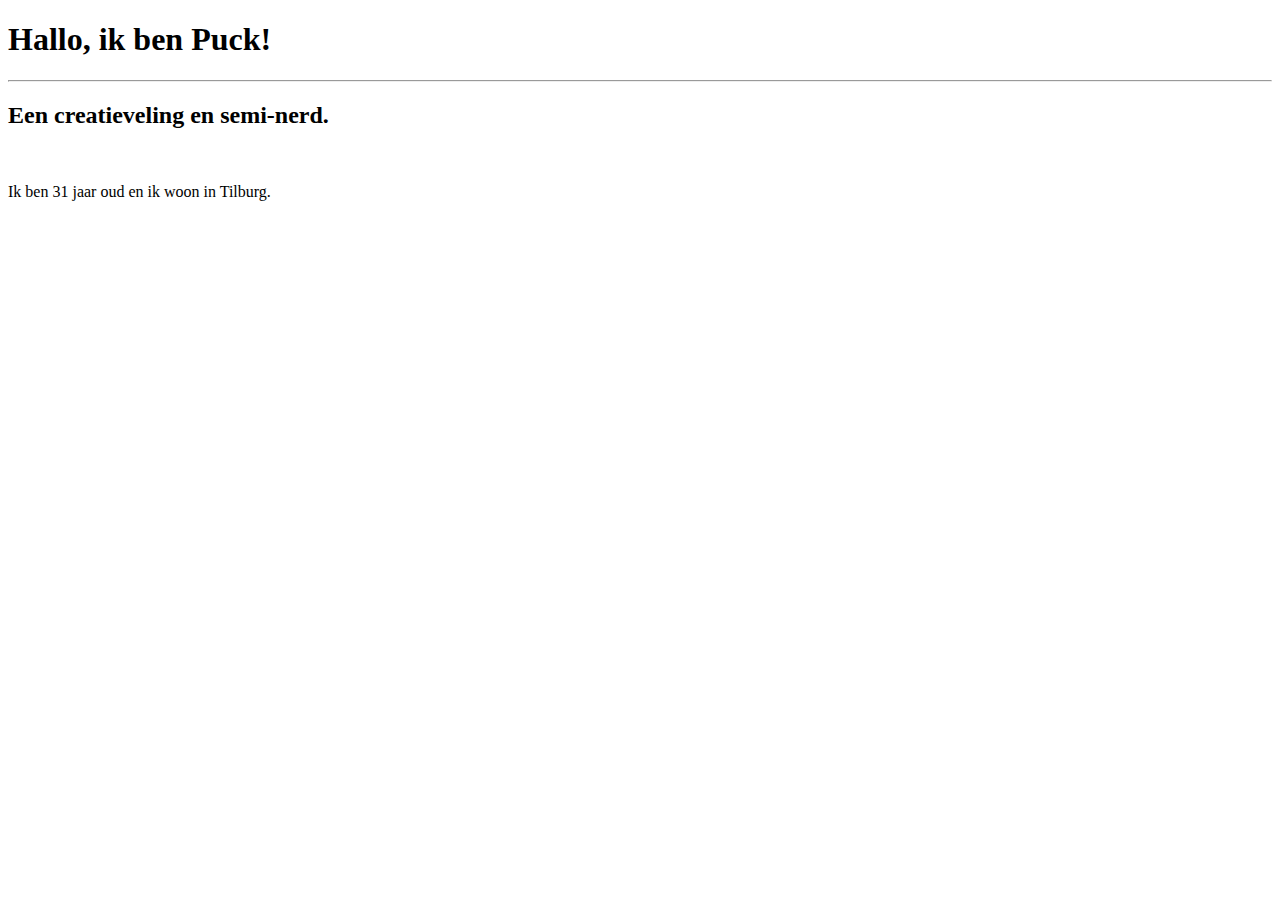
<file: Opdracht 1 - eerste HTML pagina/index.html>
<!DOCTYPE html>
<html>
    <head>
        <!-- hier zet je de code in de head tags -->
        <title> Mijn eerste HTML pagina </title>
    </head>
    <body>
       <!-- hier zet je de code in de body tags-->
       <h1>Hallo, ik ben Puck!</h1>
       <hr>
       <h2>Een creatieveling en semi-nerd.</h2>
       <br>
       <p>Ik ben 31 jaar oud en ik woon in Tilburg.</p>

    </body>
</html>
</file>
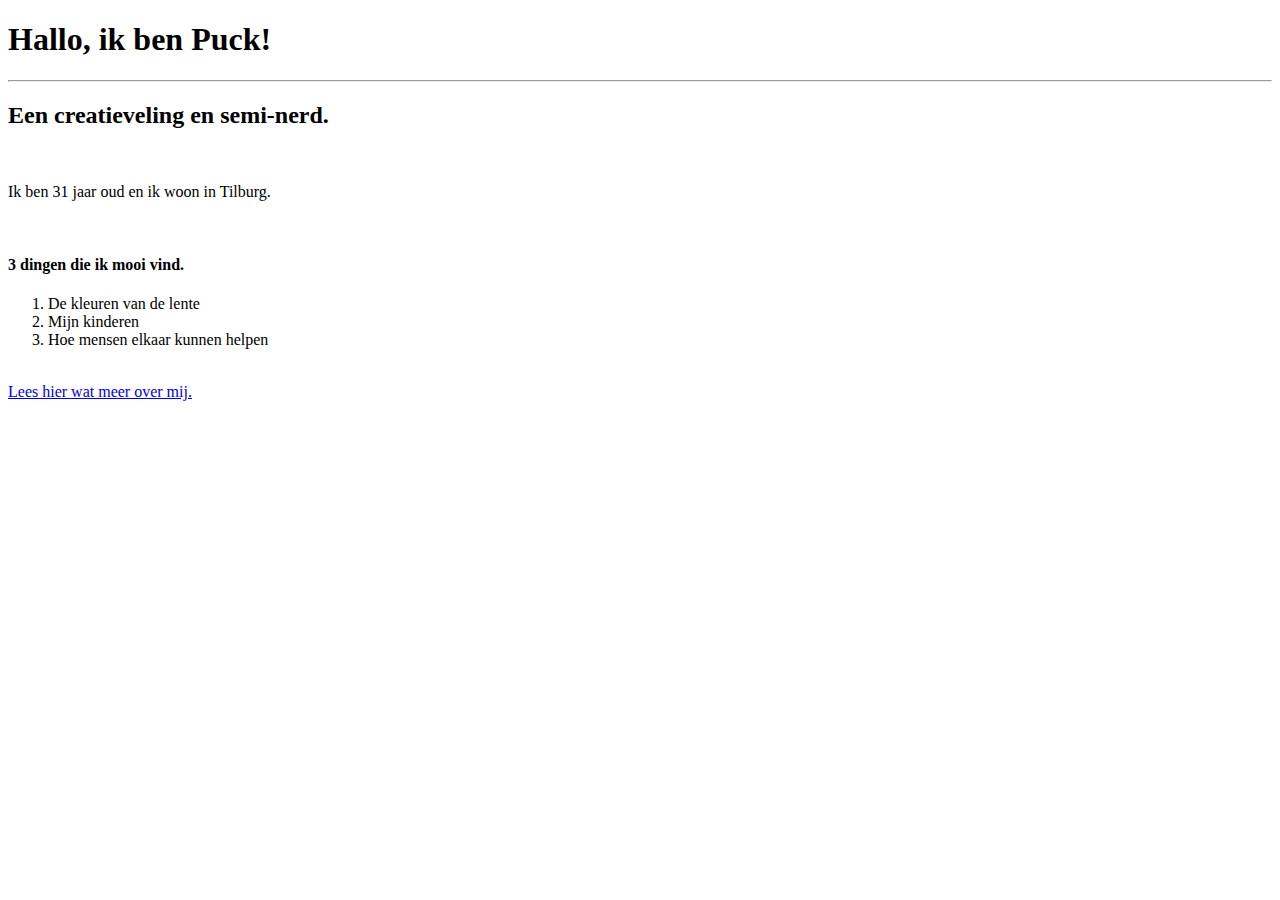
<file: Opdracht 2 - meerdere paginas/index.html>
<!DOCTYPE html>
<html>
    <head>
        <!-- hier zet je de code in de head tags -->
        <title> Mijn eerste HTML pagina </title>
    </head>
    <body>
       <!-- hier zet je de code in de body tags-->
       <h1>Hallo, ik ben Puck!</h1>
       <hr>
       <h2>Een creatieveling en semi-nerd.</h2>
       <br>
       <p>Ik ben 31 jaar oud en ik woon in Tilburg.</p>
       <br>
       <h4>3 dingen die ik mooi vind.</h4>
       <ol>
           <li>De kleuren van de lente</li>
           <li>Mijn kinderen</li>
           <li>Hoe mensen elkaar kunnen helpen</li>
       </ol>

       <br>
       <a href="about.html">Lees hier wat meer over mij.</a>

    </body>
</html>
</file>
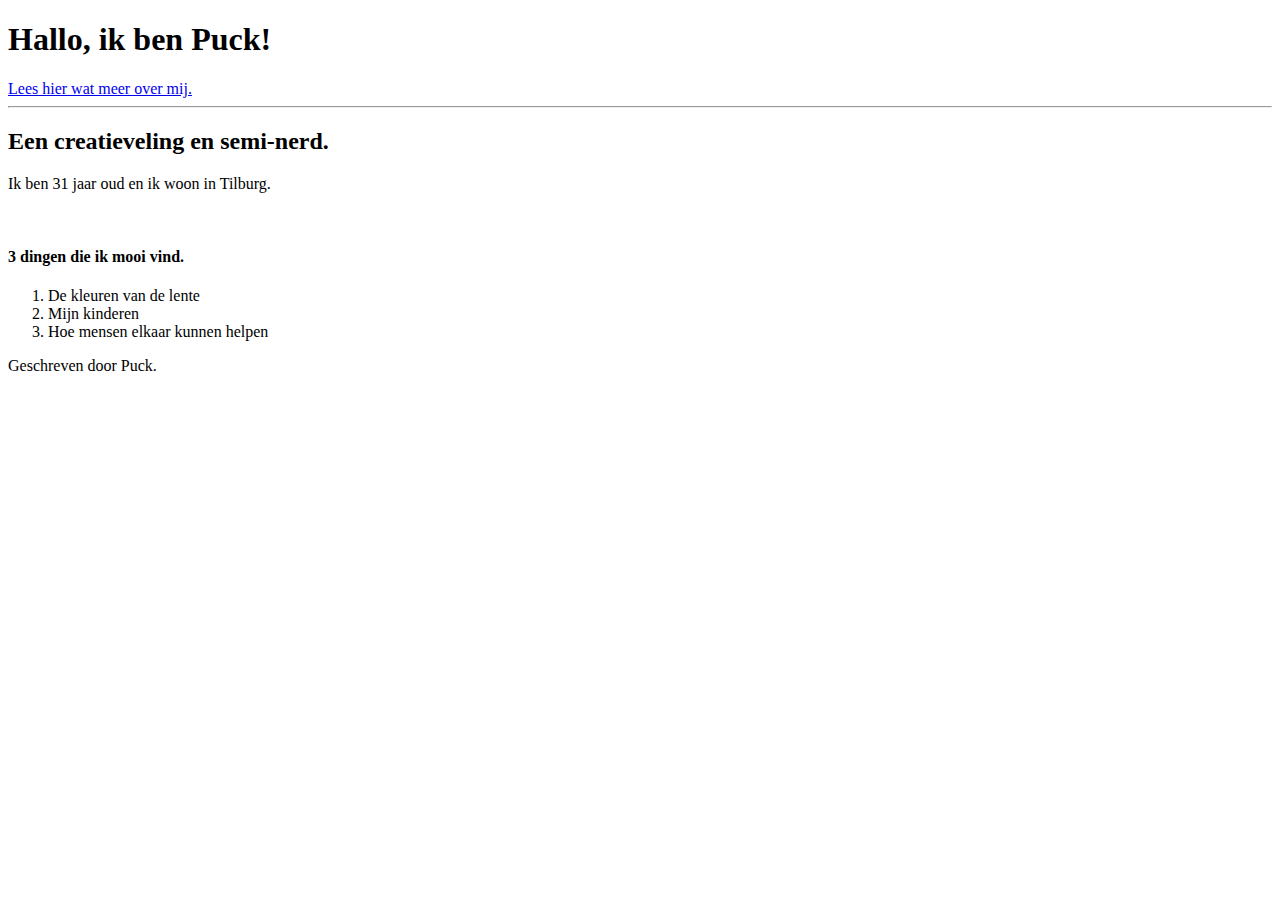
<file: Opdracht 3 - Semantische HTML/index.html>
<!DOCTYPE html>
<html>
    <head>
        <!-- hier zet je de code in de head tags -->
        <title> Mijn eerste HTML pagina </title>
    </head>
    <body>
      <header>
       <!-- hier zet je de code in de body tags-->
       <h1>Hallo, ik ben Puck!</h1>
       <nav>
       <a href="about.html">Lees hier wat meer over mij.</a>
    </nav>
       </header>
       <hr>
       <main><h2>Een creatieveling en semi-nerd.</h2>
       <p>Ik ben 31 jaar oud en ik woon in Tilburg.</p>
       <br>
       <h4>3 dingen die ik mooi vind.</h4>
       <ol>
           <li>De kleuren van de lente</li>
           <li>Mijn kinderen</li>
           <li>Hoe mensen elkaar kunnen helpen</li>
       </ol>
        </main>
    <footer>Geschreven door Puck.</footer>
      

    </body>
</html>
</file>
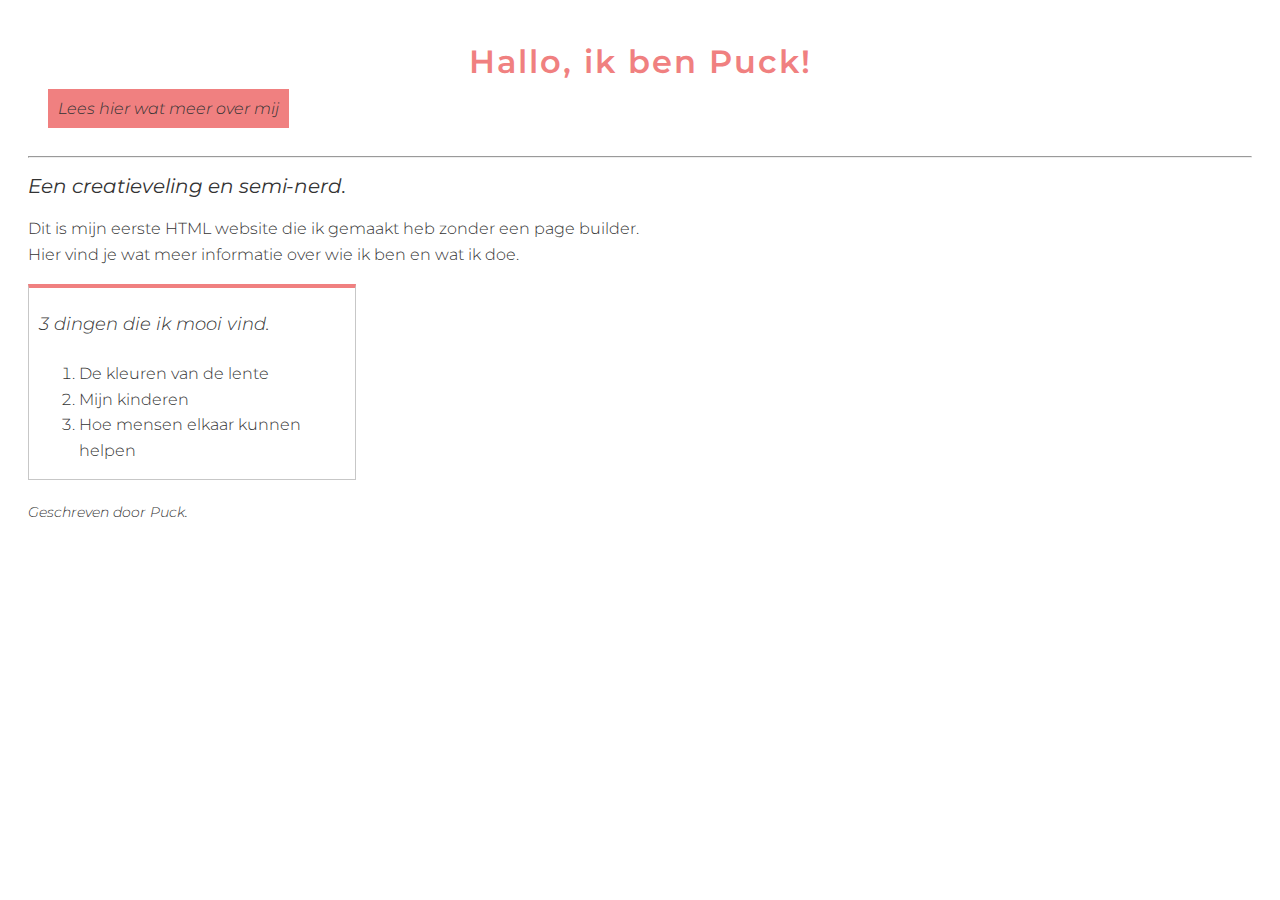
<file: Opdracht 4 - CSS/index.html>
<!DOCTYPE html>
<html>

<head>
    <!-- hier zet je de code in de head tags -->
    <link rel="preconnect" href="https://fonts.googleapis.com">
    <link rel="preconnect" href="https://fonts.gstatic.com" crossorigin>
    <link href="https://fonts.googleapis.com/css2?family=Montserrat:ital,wght@0,300;0,400;0,500;0,600;1,300;1,400;1,500;1,600&display=swap" rel="stylesheet">
    <title> Mijn eerste HTML pagina </title>
    <link rel="stylesheet" type="text/css" href="styles.css">
</head>

<body>
            <header>
                <!-- hier zet je de code in de body tags-->
                <h1>Hallo, ik ben Puck!</h1>
                <nav>
                    <a href="about.html" class="nav">Lees hier wat meer over mij</a>
                 </nav>
                   <br>
            </header>
            <hr>
            <main>
                    <h2>Een creatieveling en semi-nerd.</h2>
                    
                    <p>Dit is mijn eerste HTML website die ik gemaakt heb zonder een page builder.<br>
                    Hier vind je wat meer informatie over wie ik ben en wat ik doe.</p>
                <div class="black-border">
                    <h4>3 dingen die ik mooi vind.</h4>
                        <ol>
                            <li>De kleuren van de lente</li>
                            <li>Mijn kinderen</li>
                            <li>Hoe mensen elkaar kunnen helpen</li>
                        </ol>
                </div>
            </main>
            <footer>Geschreven door Puck.</footer>
</body>

</html>
</file>
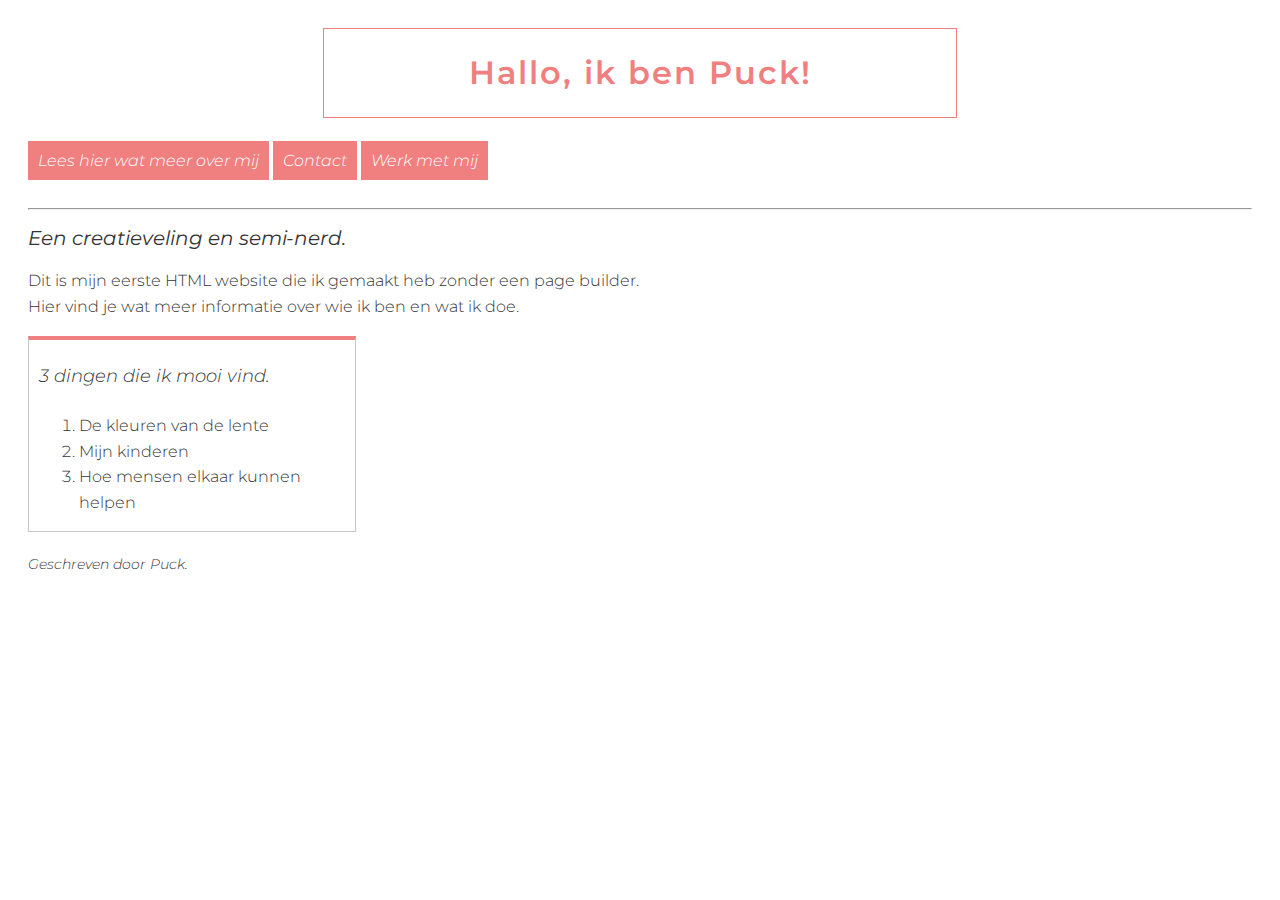
<file: Opdracht5/index.html>
<!DOCTYPE html>
<html>

<head>
    <!-- hier zet je de code in de head tags -->
    <link rel="preconnect" href="https://fonts.googleapis.com">
    <link rel="preconnect" href="https://fonts.gstatic.com" crossorigin>
    <link href="https://fonts.googleapis.com/css2?family=Montserrat:ital,wght@0,300;0,400;0,500;0,600;1,300;1,400;1,500;1,600&display=swap" rel="stylesheet">
    <title> Mijn eerste HTML pagina </title>
    <link rel="stylesheet" type="text/css" href="styles.css">
</head>

<body>
            <header>
                <!-- hier zet je de code in de body tags-->
                <h1>Hallo, ik ben Puck!</h1>
            </header>
            <nav class="nav">
                <ul>
                    <li><a href="about.html">Lees hier wat meer over mij</a></li>
                    <li><a href="about.html">Contact</a></li>
                    <li><a href="about.html">Werk met mij</a></li>
            </ul></nav>
               <br>
            <hr>
            <main>
                    <h2>Een creatieveling en semi-nerd.</h2>
                    
                    <p>Dit is mijn eerste HTML website die ik gemaakt heb zonder een page builder.<br>
                    Hier vind je wat meer informatie over wie ik ben en wat ik doe.</p>
                <div class="black-border">
                    <h4>3 dingen die ik mooi vind.</h4>
                        <ol>
                            <li>De kleuren van de lente</li>
                            <li>Mijn kinderen</li>
                            <li>Hoe mensen elkaar kunnen helpen</li>
                        </ol>
                </div>
            </main>
            <footer>Geschreven door Puck.</footer>
</body>

</html>
</file>
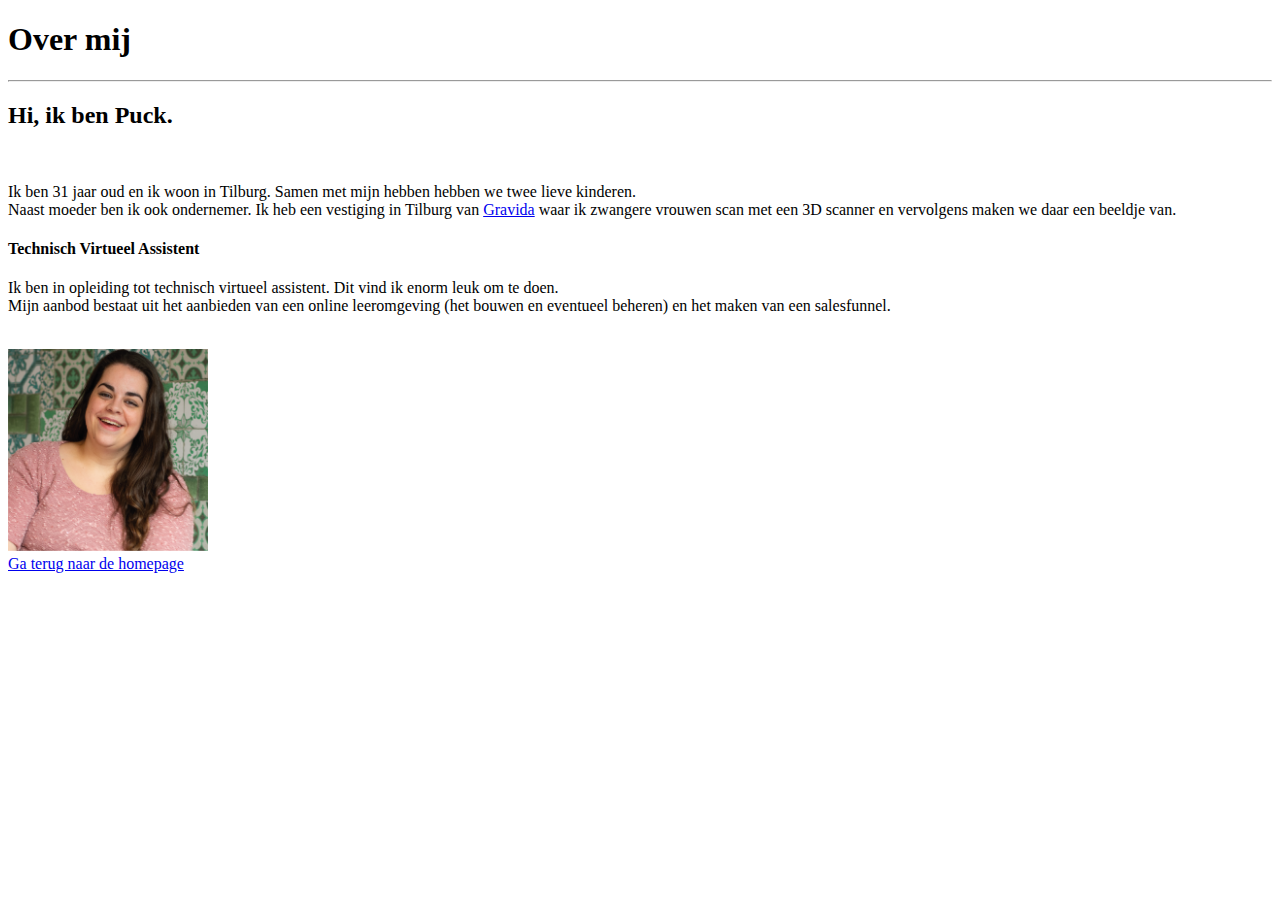
<file: Opdracht 2 - meerdere paginas/about.html>
<!DOCTYPE html>
<html>
    <head>
        <!-- hier zet je de code in de head tags -->
        <title> Over mij </title>
    </head>
    <body>
       <!-- hier zet je de code in de body tags-->
       <h1>Over mij</h1>
       <hr>
       <h2>Hi, ik ben Puck.</h2>
       <br>
       <p>Ik ben 31 jaar oud en ik woon in Tilburg. Samen met mijn hebben hebben we twee lieve kinderen.<br>
           Naast moeder ben ik ook ondernemer. Ik heb een vestiging in Tilburg van <a href="https://www.gravida.nl" target="_blank">Gravida</a> waar ik zwangere vrouwen scan met een 3D scanner en vervolgens maken we daar een beeldje van.
           <br>
           <h4>Technisch Virtueel Assistent</h4>
           <p>Ik ben in opleiding tot technisch virtueel assistent. Dit vind ik enorm leuk om te doen.<br>
        Mijn aanbod bestaat uit het aanbieden van een online leeromgeving (het bouwen en eventueel beheren) en het maken van een salesfunnel.</p>
       </p>
       <br>

       <img width=200 src="Profielfoto.png">
       <br>
       <a href="index.html">Ga terug naar de homepage</a>
      

    </body>
</html>
</file>
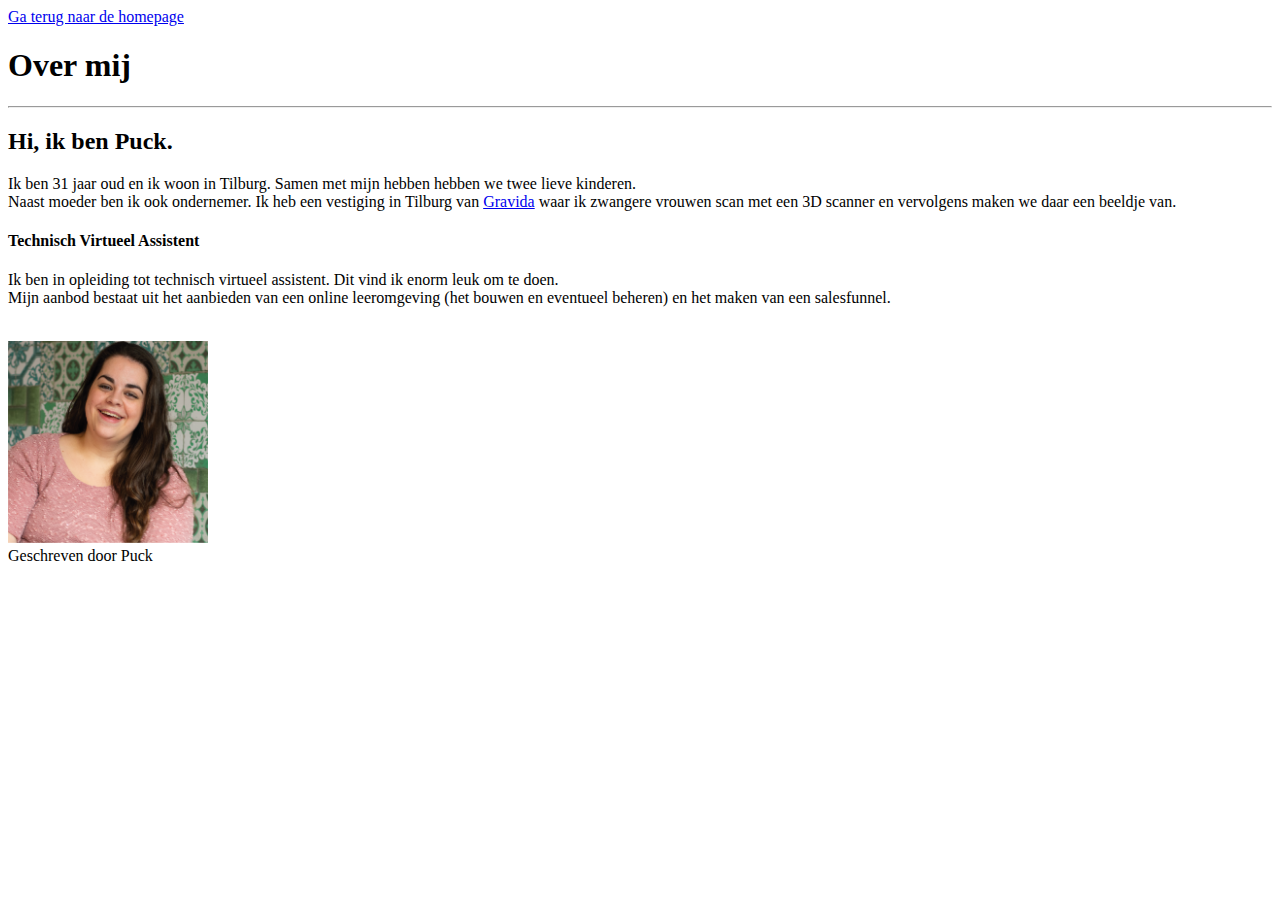
<file: Opdracht 3 - Semantische HTML/about.html>
<!DOCTYPE html>
<html>
    <head>
        <!-- hier zet je de code in de head tags -->
        <title> Over mij </title>
    </head>
    <body>
       <!-- hier zet je de code in de body tags-->
       <header>
        <nav>
            <a href="index.html">Ga terug naar de homepage</a>
         </nav>
           <h1>Over mij</h1>
       <hr>
    </header>
       <main>
           <h2>Hi, ik ben Puck.</h2>
       <p>Ik ben 31 jaar oud en ik woon in Tilburg. Samen met mijn hebben hebben we twee lieve kinderen.<br>
           Naast moeder ben ik ook ondernemer. Ik heb een vestiging in Tilburg van <a href="https://www.gravida.nl" target="_blank">Gravida</a> waar ik zwangere vrouwen scan met een 3D scanner en vervolgens maken we daar een beeldje van.
           <br>
           <h4>Technisch Virtueel Assistent</h4>
           <p>Ik ben in opleiding tot technisch virtueel assistent. Dit vind ik enorm leuk om te doen.<br>
        Mijn aanbod bestaat uit het aanbieden van een online leeromgeving (het bouwen en eventueel beheren) en het maken van een salesfunnel.</p>
       </p>
       <br>

       <img width=200 src="Profielfoto.png">
       <br>
    </main>
        <footer>Geschreven door Puck</footer>
      

    </body>
</html>
</file>
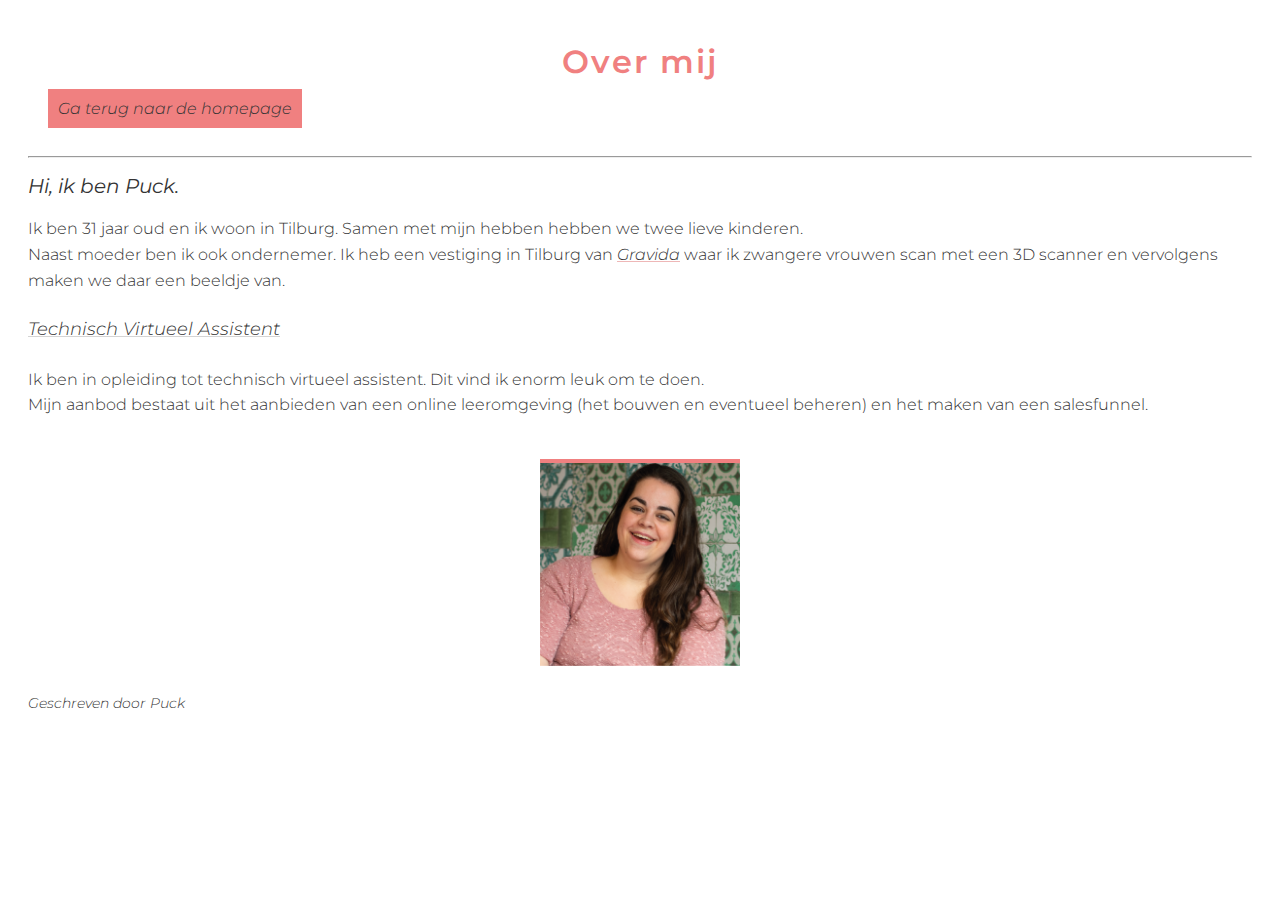
<file: Opdracht 4 - CSS/about.html>
<!DOCTYPE html>
<html>
    <head>
        <!-- hier zet je de code in de head tags -->
        <link rel="preconnect" href="https://fonts.googleapis.com">
<link rel="preconnect" href="https://fonts.gstatic.com" crossorigin>
<link href="https://fonts.googleapis.com/css2?family=Montserrat:ital,wght@0,300;0,400;0,500;0,600;1,300;1,400;1,500;1,600&display=swap" rel="stylesheet">
        <title> Over mij </title>
        <link rel="stylesheet" type="text/css" href="styles.css">
    </head>
    <body>
       <!-- hier zet je de code in de body tags-->
       <header>
        <h1>Over mij</h1>
        <nav>
            <a href="index.html" class="nav">Ga terug naar de homepage</a>
         </nav>
           <br>
       <hr>
    </header>
       <main>
           <h2>Hi, ik ben Puck.</h2>
       <p>Ik ben 31 jaar oud en ik woon in Tilburg. Samen met mijn hebben hebben we twee lieve kinderen.<br>
           Naast moeder ben ik ook ondernemer. Ik heb een vestiging in Tilburg van <a href="https://www.gravida.nl" target="_blank">Gravida</a> waar ik zwangere vrouwen scan met een 3D scanner en vervolgens maken we daar een beeldje van.
           <br>
           <div class="alinea-kop">
               <h4>Technisch Virtueel Assistent</h4>
            </div>
           <p>Ik ben in opleiding tot technisch virtueel assistent. Dit vind ik enorm leuk om te doen.<br>
        Mijn aanbod bestaat uit het aanbieden van een online leeromgeving (het bouwen en eventueel beheren) en het maken van een salesfunnel.</p>
       </p>
       <br>

       <img width="200" src="Profielfoto.png" alt="Puck" class="foto">
       <br>
    </main>
        <footer>Geschreven door Puck</footer>
      

    </body>
</html>
</file>
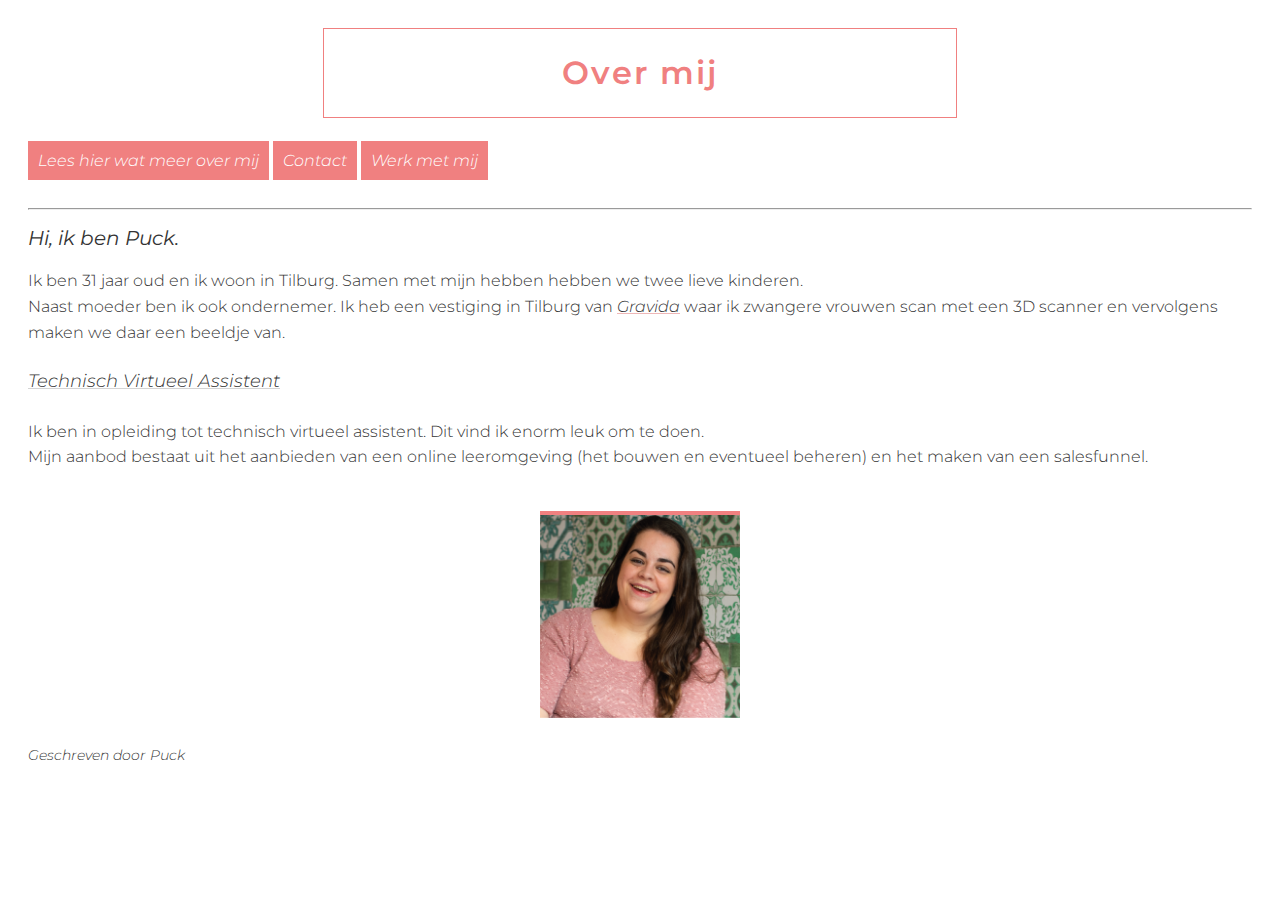
<file: Opdracht5/about.html>
<!DOCTYPE html>
<html>
    <head>
        <!-- hier zet je de code in de head tags -->
        <link rel="preconnect" href="https://fonts.googleapis.com">
<link rel="preconnect" href="https://fonts.gstatic.com" crossorigin>
<link href="https://fonts.googleapis.com/css2?family=Montserrat:ital,wght@0,300;0,400;0,500;0,600;1,300;1,400;1,500;1,600&display=swap" rel="stylesheet">
        <title> Over mij </title>
        <link rel="stylesheet" type="text/css" href="styles.css">
    </head>
    <body>
       <!-- hier zet je de code in de body tags-->
       <header>
        <h1>Over mij</h1>
    </header>
    <nav class="nav">
        <ul>
            <li><a href="about.html">Lees hier wat meer over mij</a></li>
            <li><a href="contact.html">Contact</a></li>
            <li><a href="werk-met-mij.html">Werk met mij</a></li>
    </ul></nav>
       <br>
   <hr>
       <main>
           <h2>Hi, ik ben Puck.</h2>
       <p>Ik ben 31 jaar oud en ik woon in Tilburg. Samen met mijn hebben hebben we twee lieve kinderen.<br>
           Naast moeder ben ik ook ondernemer. Ik heb een vestiging in Tilburg van <a href="https://www.gravida.nl" target="_blank">Gravida</a> waar ik zwangere vrouwen scan met een 3D scanner en vervolgens maken we daar een beeldje van.
           <br>
           <div class="alinea-kop">
               <h4>Technisch Virtueel Assistent</h4>
            </div>
           <p>Ik ben in opleiding tot technisch virtueel assistent. Dit vind ik enorm leuk om te doen.<br>
        Mijn aanbod bestaat uit het aanbieden van een online leeromgeving (het bouwen en eventueel beheren) en het maken van een salesfunnel.</p>
       </p>
       <br>

       <img width="200" src="Profielfoto.png" alt="Puck" class="foto">
       <br>
    </main>
        <footer>Geschreven door Puck</footer>
      

    </body>
</html>
</file>
<file: Opdracht 4 - CSS/styles.css>
body{
    color:#333;
    font-family: 'Montserrat', sans-serif;
    font-weight:300;
    line-height:1.6em;
    padding:20px;
    }

    h1{
        font-weight:600;
        letter-spacing:2px;
        color:lightcoral;
        text-align: center;
    }
    
    h2{
        font-style:italic;
        font-weight:400;
        font-size: 20px;
    }
  
    h4{
        font-weight:300;
        font-style:italic;
        font-size:18px;
    }
   
    footer{
        font-style:italic;
        font-size:14px;
    }

    a:link{
        color:#333;
        font-style:italic;
        text-decoration-color:rgb(238, 183, 183);
    }

    a:hover{
        color:lightcoral;
        font-style:italic;
        text-decoration-color:lightcoral; 
    }

    .foto{
        display: block;
        margin: auto;
        border-top:4px solid lightcoral;
    }

    .nav {
        text-decoration:none;
        color:white;
        background-color:lightcoral;
        margin:20px;
        padding:10px;
    }
    a.nav:hover {
        font-weight:500;
        color:lightcoral;
        background-color:white;
        padding:10px;
        border:1px solid lightcoral;
        text-decoration-color:white;
    }

    .black-border{
        border:1px solid rgb(199, 199, 199);
        border-top:4px solid lightcoral;
        padding:0 10px;
        margin-bottom:20px;
        width:25%;
    }

    .alinea-kop{
        text-decoration:underline;
        text-decoration-color:rgb(212, 212, 212)
    }
</file>
<file: Opdracht5/styles.css>
body{
    color:#333;
    font-family: 'Montserrat', sans-serif;
    font-weight:300;
    line-height:1.6em;
    padding:20px;
    }

    header{
        border:1px solid;
        border-color:lightcoral;
        margin-bottom: 30px;
        margin-left: auto;
        margin-right: auto;
        width: 50%;
        padding: 10px;
    }

    h1{
        font-weight:600;
        letter-spacing:2px;
        color:lightcoral;
        text-align: center;
    }
    
    h2{
        font-style:italic;
        font-weight:400;
        font-size: 20px;
    }
  
    h4{
        font-weight:300;
        font-style:italic;
        font-size:18px;
    }
   
    footer{
        font-style:italic;
        font-size:14px;
    }

    a:link{
        color:#333;
        font-style:italic;
        text-decoration-color:rgb(238, 183, 183);
    }

    a:hover{
        color:lightcoral;
        font-style:italic;
        text-decoration-color:lightcoral; 
    }

    .foto{
        display: block;
        margin: auto;
        border-top:4px solid lightcoral;
    }

   .nav ul{
       margin:0;
        padding:0;
        list-style-type:none;
    }

    .nav li{
        display:inline;
        margin:0;
        padding:0;
    }

    .nav a:visited{
        color:#fff;
    }
    .nav a:link {
            color:white;
            background-color:lightcoral;
            text-decoration:none;
            margin:0px;
            padding:10px;
            }    
       
        .nav a:hover{
            color:lightcoral;
            background-color:white;
            font-weight:500;
            border:1px;
            border-color:lightcoral;
            border-style:solid;
            padding:10px;
        }



    .black-border{
        border:1px solid rgb(199, 199, 199);
        border-top:4px solid lightcoral;
        padding:0 10px;
        margin-bottom:20px;
        width:25%;
    }

    .alinea-kop{
        text-decoration:underline;
        text-decoration-color:rgb(212, 212, 212)
    }
</file>
